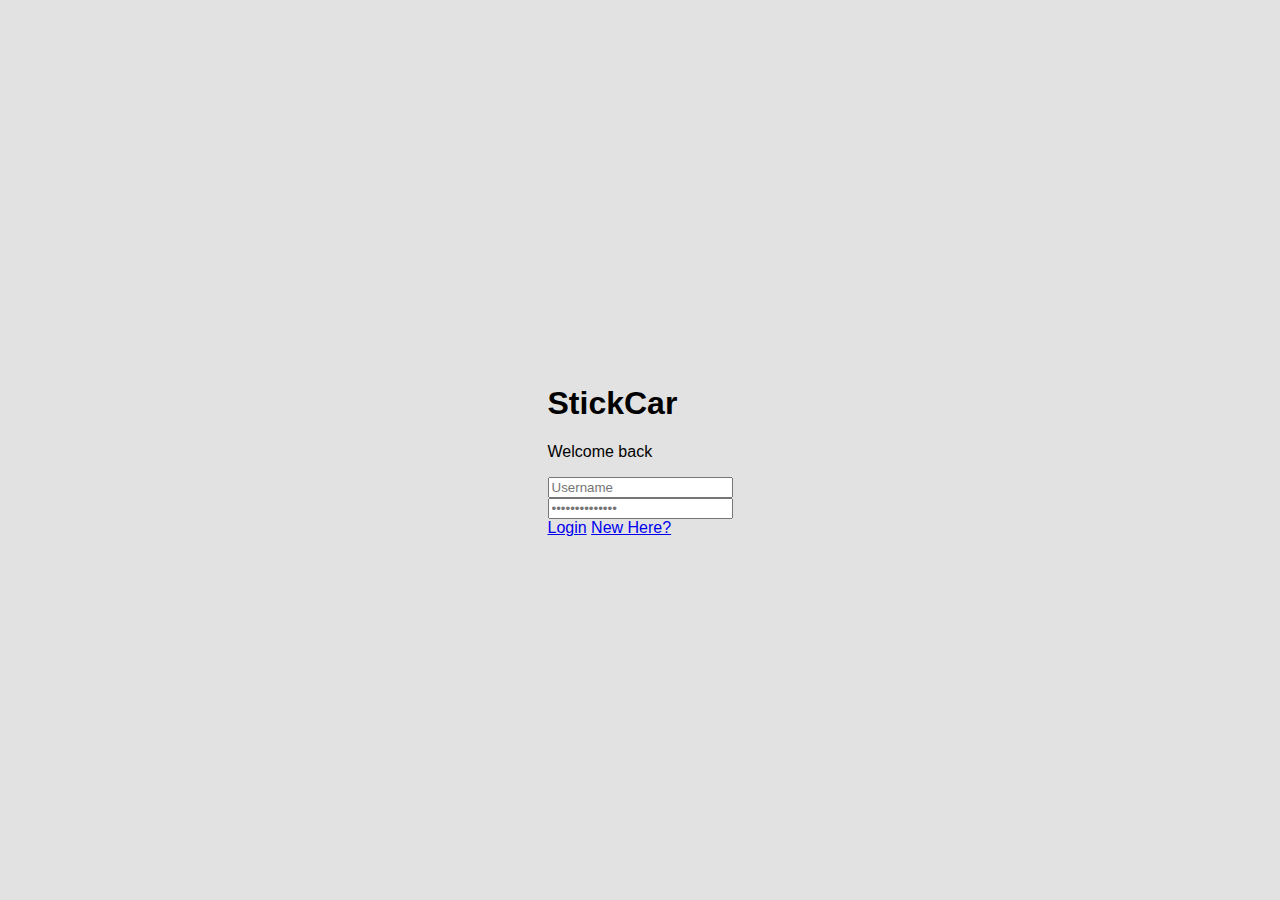
<file: login.html>
<!DOCTYPE html>
<html lang="en" >
<head>
  <meta charset="UTF-8">
  <title>Login</title>
  <link rel="stylesheet" href="css/login.css">

</head>
<body>
<section class='login' id='login'>
  <div class='head'>
  <h1 class='company'>StickCar</h1>
  </div>
  <p class='msg'>Welcome back</p>
  <div class='form'>
    <form>
  <input type="text" placeholder='Username' class='text' id='username' required><br>
  <input type="password" placeholder='••••••••••••••' class='password'><br>
  <a href="#" class='btn-login' id='do-login'>Login</a>
  <a href="#" class='forgot'>New Here?</a>
    </form>
  </div>
</section>
<!-- partial -->
  <script  src="js/log.js"></script>

</body>
</html>
</file>
<file: css/login.css>
@font-face {
    font-family: 'Poppins';
    src: url('font/Poppins-Medium.ttf') format('truetype'),
         url('font/Poppins-Medium.ttf') format('truetype');
    font-weight: normal;
    font-style: normal;
}
* {
    box-sizing: border-box;
}

html {
    background: #E2E2E2;
    height: 100%;
}

body {
    background: #E2E2E2;
    margin: 0;
    padding: 0;
    font-family: 'Lato', sans-serif;
    display: flex;
    align-items: center;
    justify-content: center;
    height: 100vh; 
}

.login-form-wrap {
    background: radial-gradient(ellipse at center, rgba(81, 112, 173, 1) 0%, rgba(53, 84, 147, 1) 100%);
    border: 1px solid #2d416d;
    box-shadow: 0 1px #5670A4 inset, 0 0 10px 5px rgba(0, 0, 0, 0.1);
    border-radius: 5px;
    width: 360px;
    height: 250px;
    text-align: center;
}

.login-form-wrap h1 {
    margin: 0 50px 0;
    padding: 0;
    font-size: 26px;
    color: #fff;
}

.login-form input[type="email"],
.login-form input[type="password"] {
    width: 100%;
    border: 1px solid #314d89;
    outline: none;
    padding: 12px 20px;
    color: #afafaf;
    font-weight: 400;
    font-family: 'Lato', sans-serif;
    cursor: pointer;
}

.login-form input[type="email"] {
    border-bottom: none;
    border-radius: 4px 4px 0 0;
    padding-bottom: 13px;
    box-shadow: 0 -1px 0 #E0E0E0 inset, 0 1px 2px rgba(0, 0, 0, 0.23) inset;
}

.login-form input[type="password"] {
    border-top: none;
    border-radius: 0 0 4px 4px;
    box-shadow: 0 -1px 2px rgba(0, 0, 0, 0.23) inset, 0 1px 2px rgba(255, 255, 255, 0.1);
}

.login-form input[type="submit"] {
    font-family: 'Lato', sans-serif;
    font-weight: 400;
    background: linear-gradient(to bottom, rgba(224, 224, 224, 1) 0%, rgba(206, 206, 206, 1) 100%);
    display: block;
    margin: 20px auto 0 auto;
    width: 100%;
    border: none;
    border-radius: 3px;
    padding: 8px;
    font-size: 17px;
    color: #636363;
    text-shadow: 0 1px 0 rgba(255, 255, 255, 0.45);
    font-weight: 700;
    box-shadow: 0 1px 3px 1px rgba(0, 0, 0, 0.17), 0 1px 0 rgba(255, 255, 255, 0.36) inset;

    &:hover {
        background: #DDD;
    }

    &:active {
        padding-top: 20px;
        padding-bottom: 7px;
        background: #C9C9C9;
    }
}
</file>
